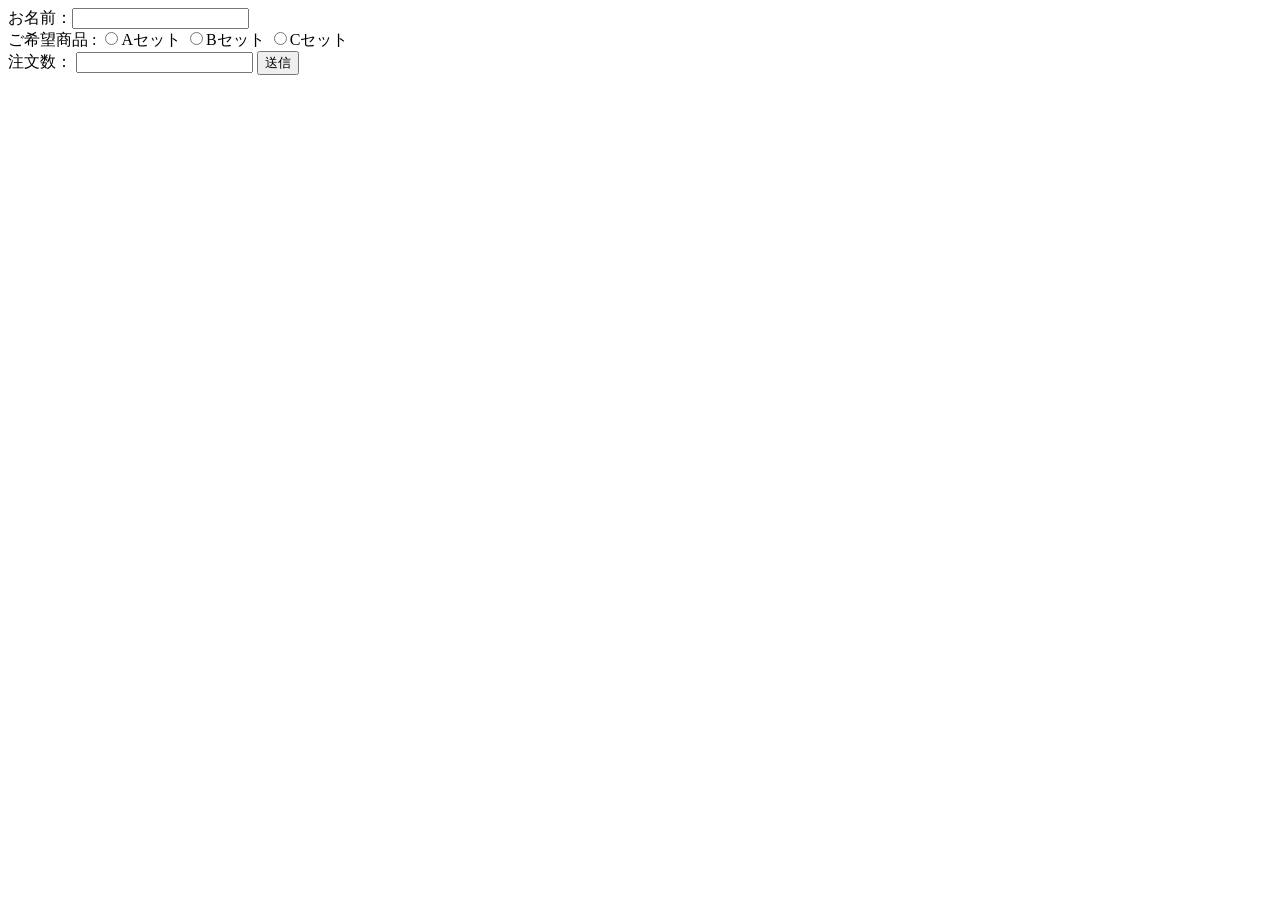
<file: src/php01/config/index.html>
<!DOCTYPE html>
<html lang="en">

<head>
    <meta charset="utf-8">
    <meta name="viewport" content="width=device-width, initial-scale=1.0" />
    <title>Document</title>
</head>

<body>
    <!-- フォーム開始：送信先は result.php、送信方法は POST -->
    <form action="result.php" method="post">

        <!-- ユーザーが名前を入力するテキストフィールド -->
        お名前：<input type="text" name="my_name" />
        <br>

        <!-- 商品の選択肢（ラジオボタン：A/B/Cセットのいずれかを1つ選ぶ） -->
        ご希望商品 :
        <input type="radio" name="choices" value="Aセット" />Aセット
        <input type="radio" name="choices" value="Bセット" />Bセット
        <input type="radio" name="choices" value="Cセット" />Cセット
        <br>

        <!-- 注文数の入力（数値のみ） -->
        注文数：
        <input type="number" name="number" value="">

        <!-- 送信ボタン -->
        <input type="submit" value="送信" />
    </form>
</body>

</html>
</file>
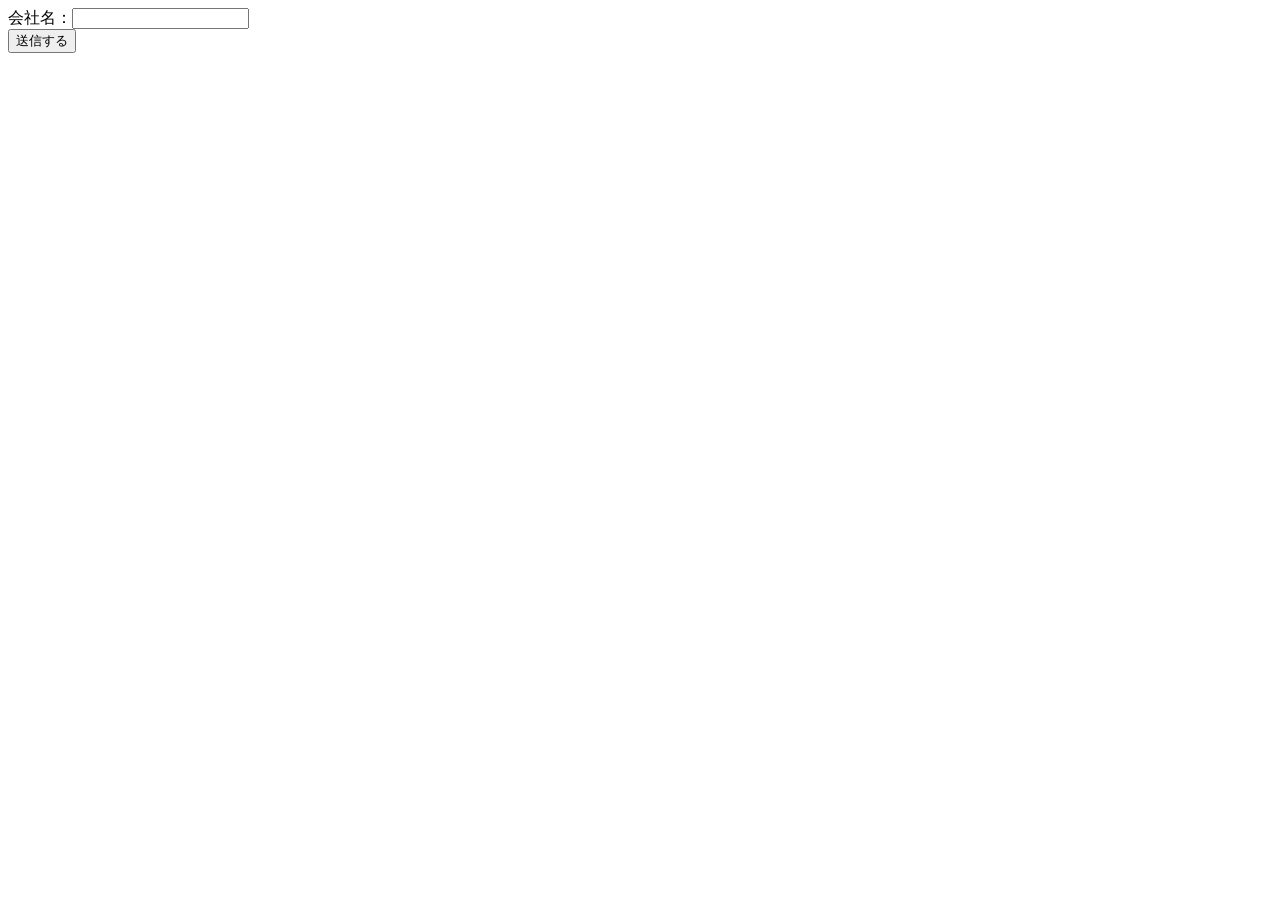
<file: src/php01/config/course.html>
<!DOCTYPE html>
<html lang="ja">

<head>
    <meta charset="UTF-8">
    <meta name="viewport" content="width=device-width, initial-scale=1.0">
    <title>Document</title>
</head>

<body>
    <!-- - <form action="course.php" method="POST"> -->
         <form action="course.php" method="GET">
            <label>会社名：<input type="text" name="company"></label>
            <br />
            <input type="submit" name="submit" value="送信する" />
        </form>
</body>

</html>
</file>
